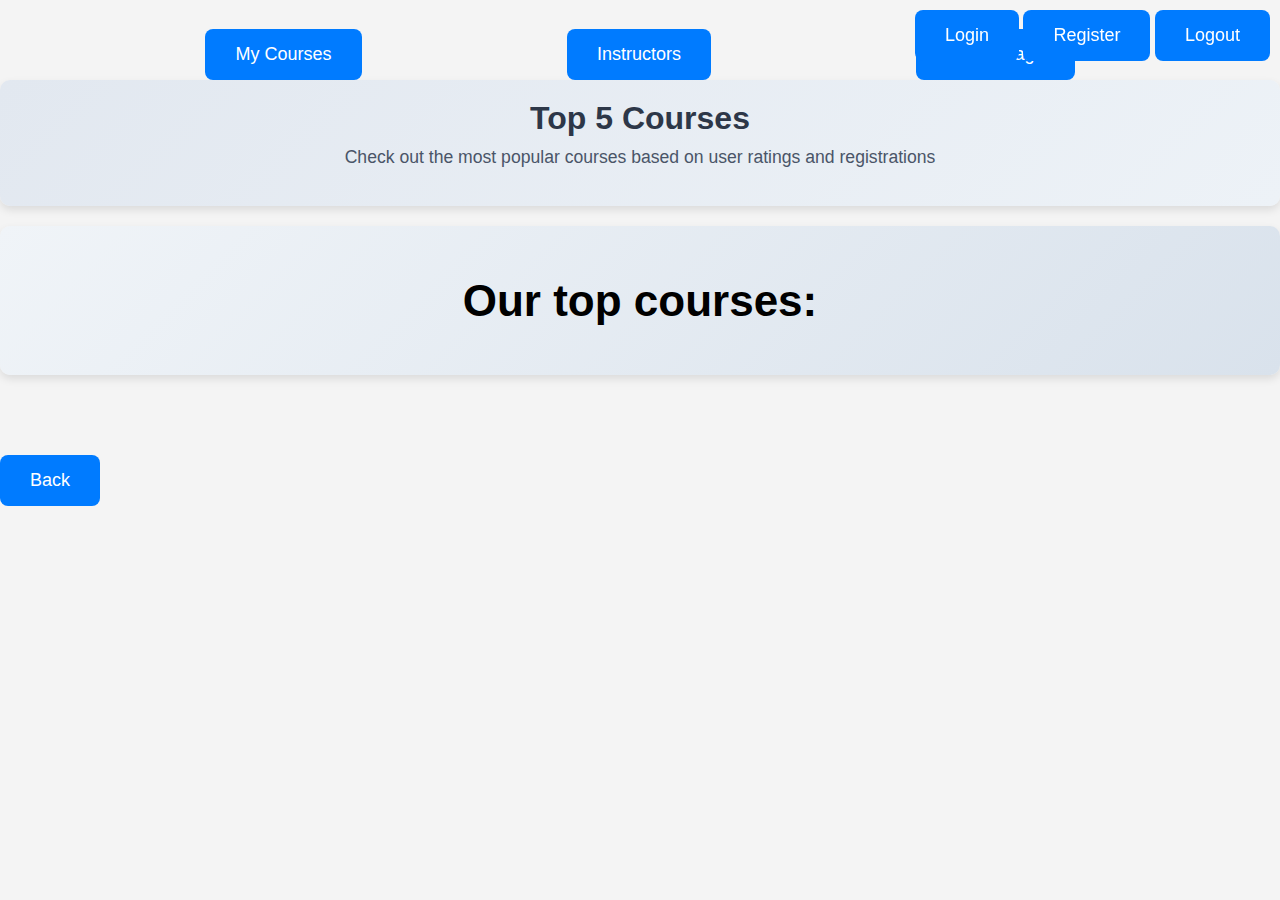
<file: ClientSideEx4/Pages/index.html>
﻿<!DOCTYPE html>
<html>
<head>
    <meta charset="utf-8" />
    <title>Udemy</title>
    <link href="../CSS/StyleSheet.css" rel="stylesheet" />
    <script src="https://code.jquery.com/jquery-3.7.1.min.js" integrity="sha256-/JqT3SQfawRcv/BIHPThkBvs0OEvtFFmqPF/lYI/Cxo=" crossorigin="anonymous"></script>
    <script src="../JS/ajaxcalls.js"></script>
    <script src="../JS/indexScript.js"></script>
</head>
<body>
    <h1 id="title"></h1>
    <div id="btn">
        <button class="btnStyle" id="myCourseBTN" onclick="location.href='MyCourses.html';">My Courses</button>
        <button class="btnStyle" id="myInsructorsBTN" onclick="location.href='instructorsPage.html';">Instructors</button>
        <button class="btnStyle" id="adminBTN" onclick="location.href='admin.html'" ;>Admin Page</button>
    </div>
    <div id="loginForms">
        <button class="btnStyle" id="loginBTN">Login</button>
        <button class="btnStyle" id="registerBTN">Register</button>
        <button class="btnStyle" id="logoutBTN">Logout</button>
    </div>
    <div id="topCoursesHeader">
        <h1>Top 5 Courses</h1>
        <p>Check out the most popular courses based on user ratings and registrations</p>
    </div>
    <div id="containerTop5Courses">
        <h1>Our top courses:</h1>

    </div>
    <div id="containerCourses">
    </div>
    <div id="containerInstructorCourses">
    </div>
    <div id="btnBack">
        <button class="btnStyle" id="backBTN">Back</button>
    </div>
</body>
</html>
</file>
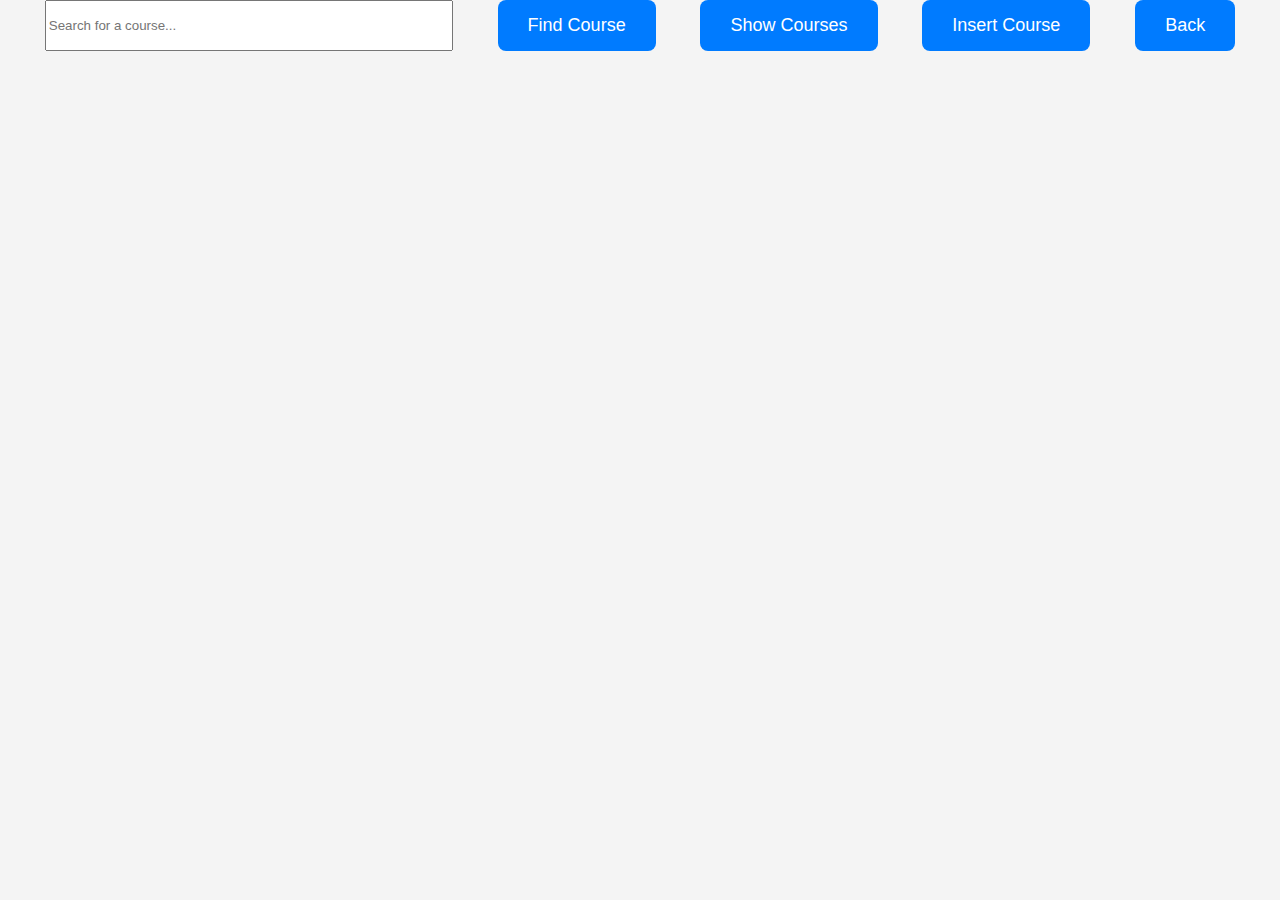
<file: ClientSideEx4/Pages/admin.html>
﻿<!DOCTYPE html>
<html>
<head>
    <meta charset="utf-8" />
    <title>Admin Page</title>
    <script src="https://code.jquery.com/jquery-3.7.1.min.js" integrity="sha256-/JqT3SQfawRcv/BIHPThkBvs0OEvtFFmqPF/lYI/Cxo=" crossorigin="anonymous"></script>
    <script src="../JS/ajaxcalls.js"></script>
    <script src="../JS/adminScript.js"></script>
    <link href="../CSS/StyleSheet.css" rel="stylesheet" />
</head>
<body>
    <div id="btn">
        <input list="courses" id="courseSearch" placeholder="Search for a course..." style="width:400px;">
        <datalist id="courses"></datalist>
        <button class="btnStyle" id="findCourseBTN">Find Course</button>
        <button class="btnStyle" id="showCoursesBTN" onclick="location.href='ShowCourses.html';">Show Courses</button>
        <button class="btnStyle" id="insertCourseBTN">Insert Course</button>
        <button class="btnStyle" onclick="location.href='index.html';">Back</button>

        <form id="editCourseForm" style="display:none; padding: 20px; border: 1px solid #ccc; border-radius: 5px; position: absolute; top: 50%; left: 75%; transform: translate(-50%, -50%);">

            <label for="courseTitle" style="display: block; margin-bottom: 10px;">Title:</label>
            <input type="text" id="courseTitleTB" required style="width: 100%; padding: 8px; margin-bottom: 15px; border: 1px solid #ccc; border-radius: 4px;">

            <label id="courseURL" style="display: block; margin-bottom: 10px;">Insert course URL:</label>
            <input type="text" id="courseURLTB" required style="width: 100%; padding: 8px; margin-bottom: 15px; border: 1px solid #ccc; border-radius: 4px;">

            <label id="labelInstructorID" style="display: none; margin-bottom: 10px;">Instructor ID:</label>
            <select id="instructorIDTB" style="display:none; width: 100%; padding: 8px; margin-bottom: 15px; border: 1px solid #ccc; border-radius: 4px;"></select>

            <label for="courseDuration" style="display: block; margin-bottom: 10px;">Duration (hours):</label>
            <input type="number" id="courseDuration" required step="0.01" min="0" style="width: 100%; padding: 8px; margin-bottom: 15px; border: 1px solid #ccc; border-radius: 4px;">


            <label for="courseFile" style="display: block; margin-bottom: 10px;">Upload File:</label>
            <input type="file" id="courseFile" name="courseFile" accept=".pdf, .doc, .docx, .xls, .xlsx" style="margin-bottom: 15px;">

            <button id="updateCourseBTN" type="submit" style="background-color: #4CAF50; color: white; padding: 10px 20px; border: none; border-radius: 4px; cursor: pointer;">Update Course</button>
        </form>

    </div>
    <div id="containerCourses">

    </div>

</body>
</html>
</file>
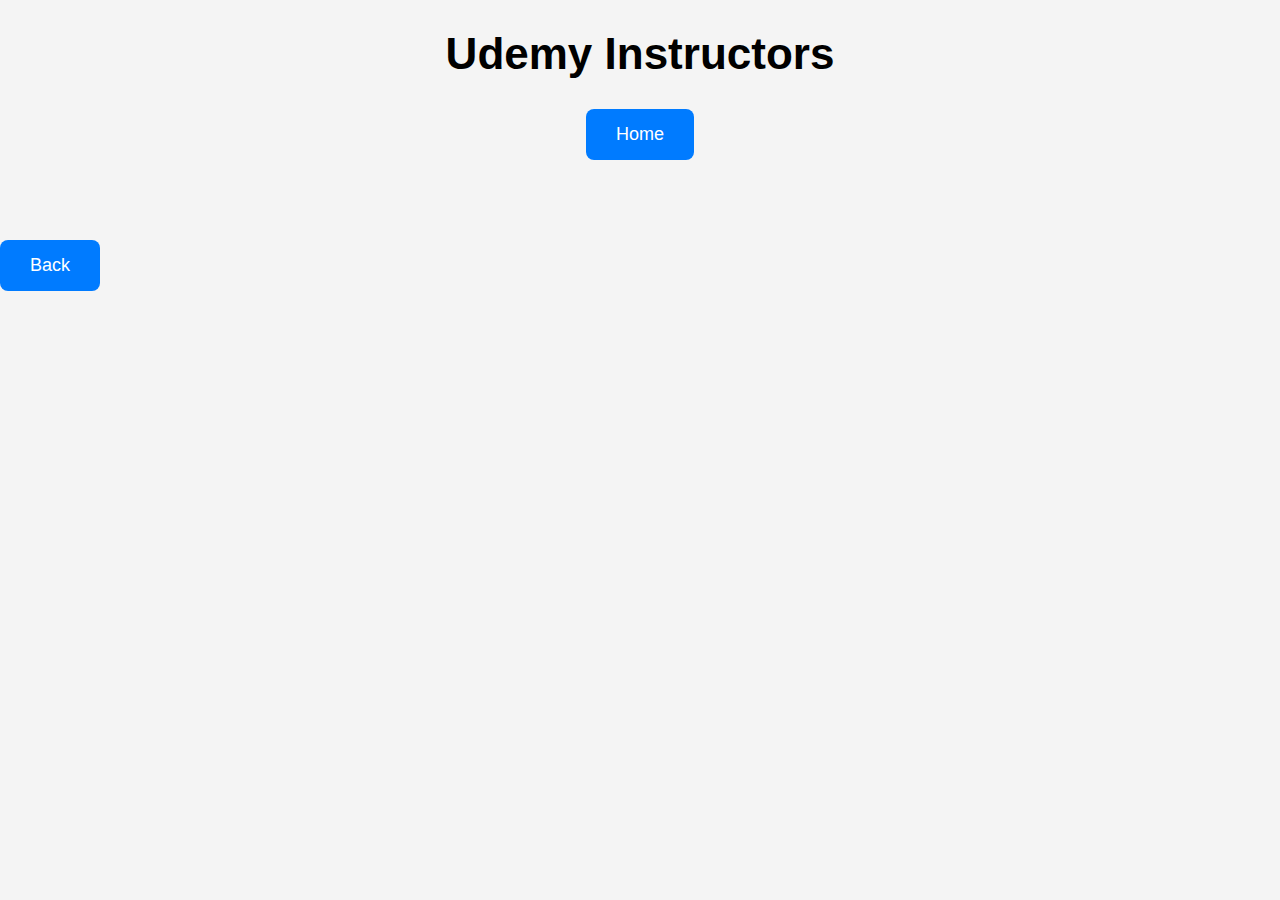
<file: ClientSideEx4/Pages/instructorsPage.html>
﻿<!DOCTYPE html>
<html>
<head>
    <meta charset="utf-8" />
    <title>Instructors</title>
    <link href="../CSS/StyleSheet.css" rel="stylesheet" />
    <script src="https://code.jquery.com/jquery-3.7.1.min.js" integrity="sha256-/JqT3SQfawRcv/BIHPThkBvs0OEvtFFmqPF/lYI/Cxo=" crossorigin="anonymous"></script>
    <script src="../JS/ajaxcalls.js"></script>
    <script src="../JS/instructorScript.js"></script>
</head>
<body>
    <h1>Udemy Instructors</h1>
    <div id="btn">
        <button class="btnStyle" id="indexBTN" onclick="location.href='index.html';">Home</button>
    </div>
        <div id="containerInstructors"></div>
        <div id="containerInstructorCourses"></div>
        <div id="btnBack">
            <button class="btnStyle" id="backBTN">Back</button>
        </div>
</body>
</html>
</file>
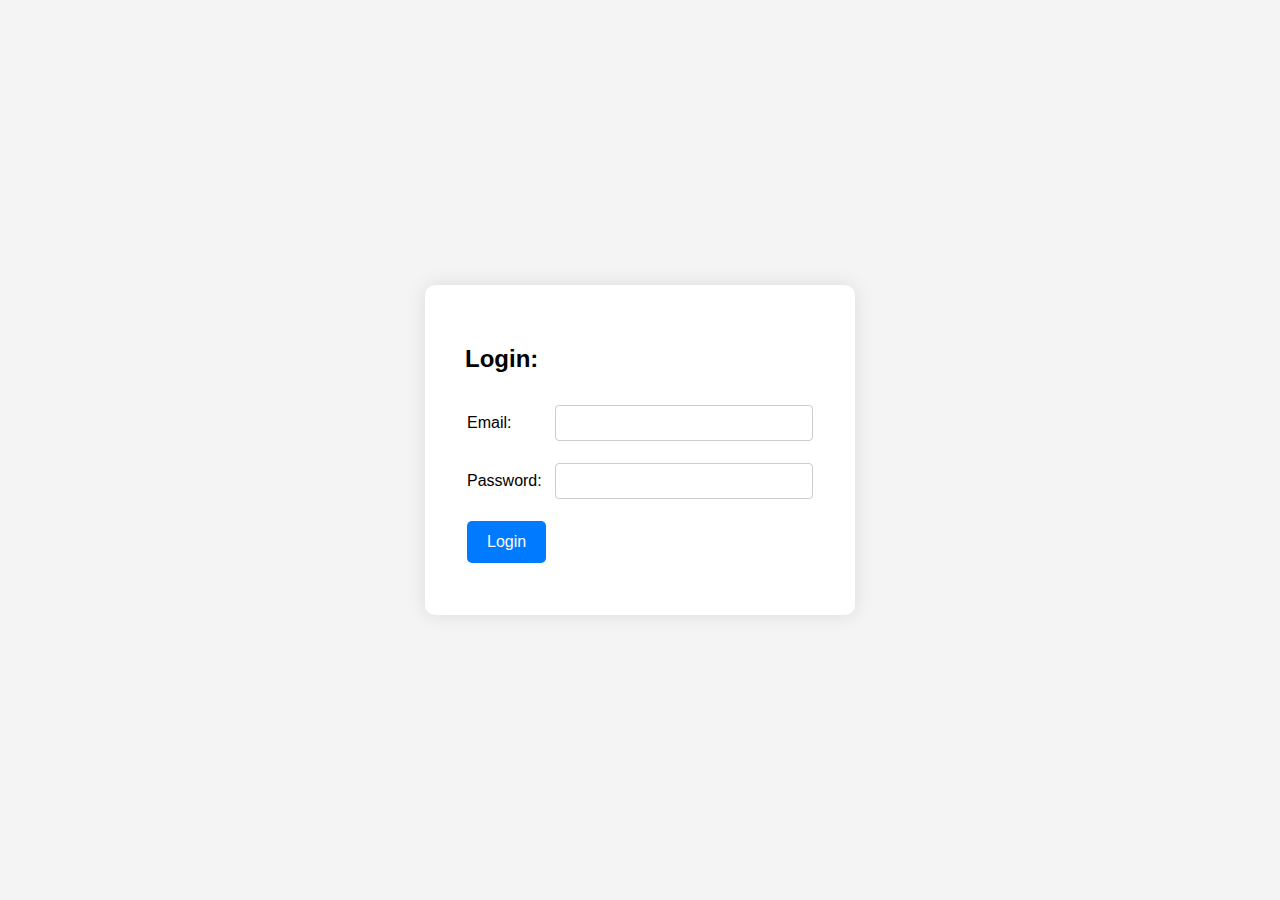
<file: ClientSideEx4/Pages/LoginForm.html>
﻿<!DOCTYPE html>
<html>
<head>
    <meta charset="utf-8" />
    <title>Login</title>
    <script src="https://code.jquery.com/jquery-3.7.1.min.js" integrity="sha256-/JqT3SQfawRcv/BIHPThkBvs0OEvtFFmqPF/lYI/Cxo=" crossorigin="anonymous"></script>
    <script src="../JS/FromScript.js"></script>
    <script src="../JS/ajaxcalls.js"></script>
    <link href="../CSS/StyleSheet2.css" rel="stylesheet" />
</head>
<body>
    <form id="loginForm">
        <table>
            <h2>Login:</h2>
            <tr>
                <td>Email:</td>
                <td><input type="email" id="emailTB" required pattern="^((?!\.)[\w\-_.]*[^.])(@\w+)(\.\w+(\.\w+)?[^.\W])$" /></td>
            </tr>
            <tr>
                <td>Password:</td>
                <td><input type="password" id="passwordTB" required pattern="^.{4,}$" /></td>
            </tr>
            <tr>
                <td colspan="2"><input type="submit" value="Login" id="submitBTN" /></td>
            </tr>

        </table>
    </form>

</body>
</html>
</file>
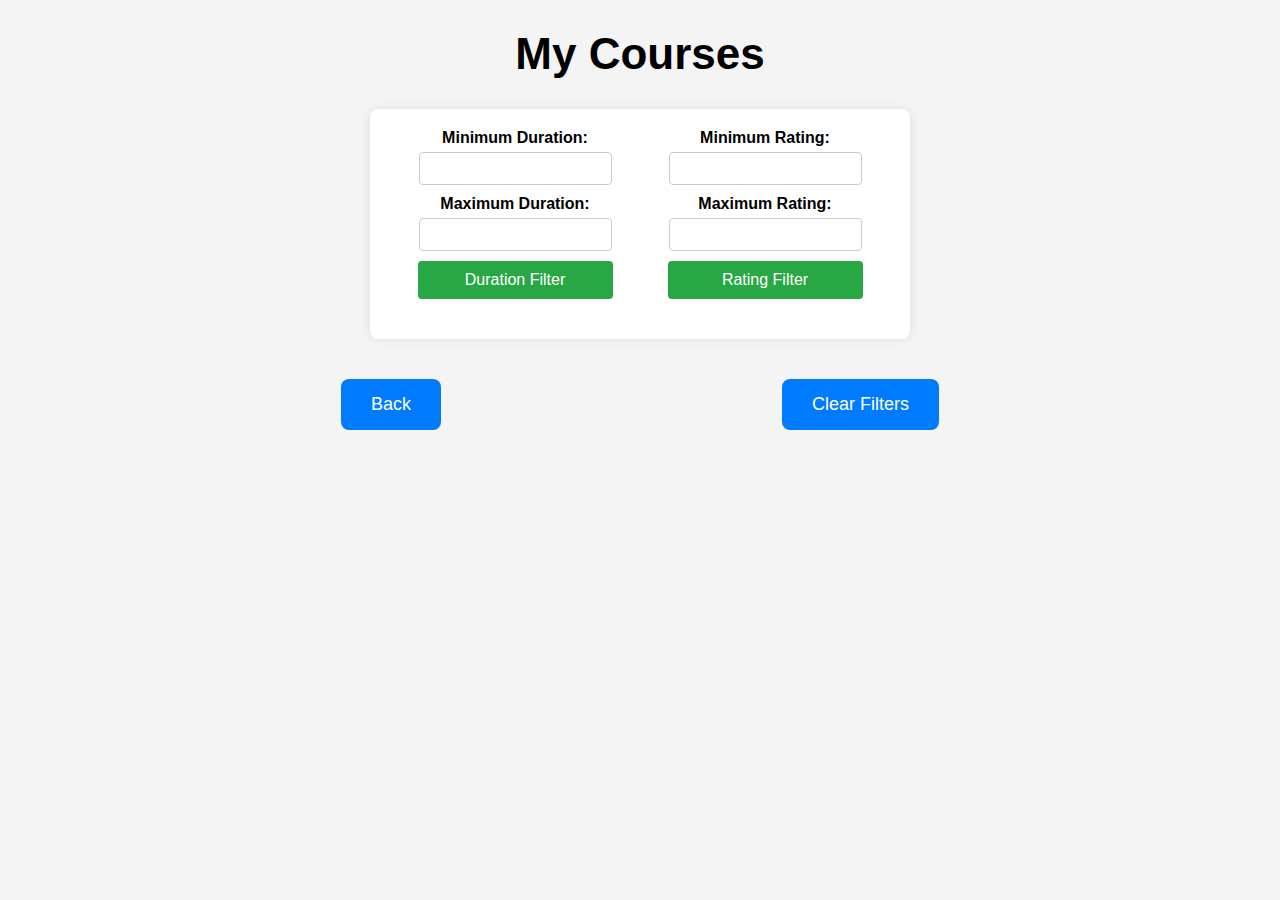
<file: ClientSideEx4/Pages/MyCourses.html>
﻿<!DOCTYPE html>
<html>
<head>
    <meta charset="utf-8" />
    <title>My Courses</title>
    <link href="../CSS/StyleSheet.css" rel="stylesheet" />
    <script src="https://code.jquery.com/jquery-3.7.1.min.js" integrity="sha256-/JqT3SQfawRcv/BIHPThkBvs0OEvtFFmqPF/lYI/Cxo=" crossorigin="anonymous"></script>
    <script src="../JS/ajaxcalls.js"></script>
    <script src="../JS/MyCoursesScript.js"></script>
</head>
<body>
    <h1>My Courses</h1>
    <div class="filter">
        <div id="GetByDurationRange" class="filter-section">
            <label for="minDuration">Minimum Duration:</label>
            <input type="text" id="minDuration" name="minDuration"><br>
            <label for="maxDuration">Maximum Duration:</label>
            <input type="text" id="maxDuration" name="maxDuration"><br>
            <button id="DurationRangeBTN">Duration Filter</button>
        </div>
        <div id="GetByRatingRange" class="filter-section">
            <label for="minRating">Minimum Rating:</label>
            <input type="text" id="minRating" name="minRating"><br>
            <label for="maxRating">Maximum Rating:</label>
            <input type="text" id="maxRating" name="maxRating"><br>
            <button id="RatingRangeBTN">Rating Filter</button>
        </div>
    </div>
    <div id="containerCourses">
</div>
    <div id="btn">
        <button class="btnStyle" onclick="location.href='index.html';">Back</button>
        <button class="btnStyle" id="clearFilters">Clear Filters</button>
    </div>
</body>
</html>
</file>
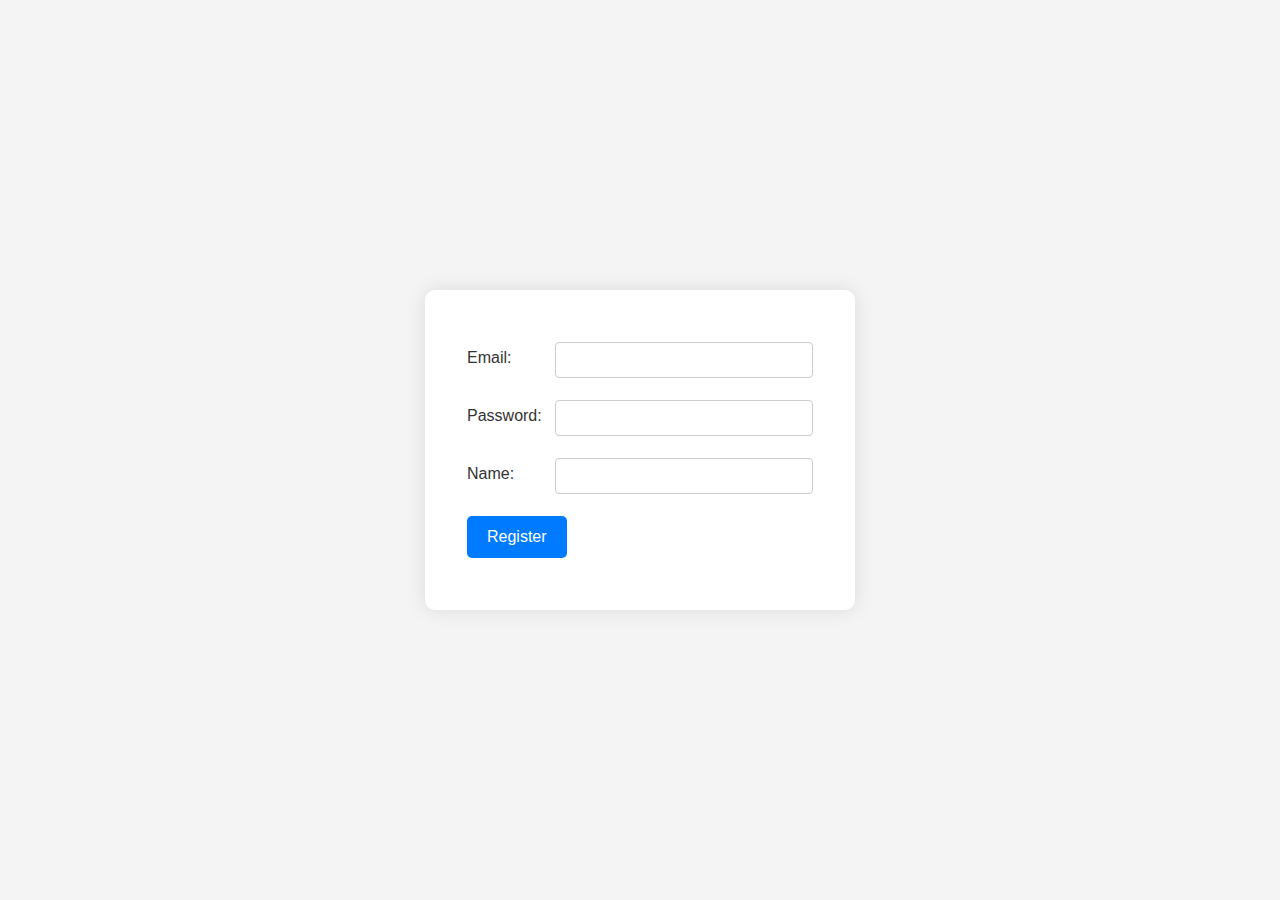
<file: ClientSideEx4/Pages/RegisterForm.html>
﻿<!DOCTYPE html>
<html>
<head>
    <meta charset="utf-8" />
    <title>Registration Form</title>
    <script src="https://code.jquery.com/jquery-3.7.1.min.js" integrity="sha256-/JqT3SQfawRcv/BIHPThkBvs0OEvtFFmqPF/lYI/Cxo=" crossorigin="anonymous"></script>
    <script src="../JS/ajaxcalls.js"></script>
    <script src="../JS/FromScript.js"></script>
    <link href="../CSS/StyleSheet2.css" rel="stylesheet" />
</head>
<body>
    <form id="registerForm">
        <table>
            <tr>
                <td><label for="emailTB">Email:</label></td>
                <td><input type="email" id="emailTB" required pattern="^((?!\.)[\w\-_.]*[^.])(@\w+)(\.\w+(\.\w+)?[^.\W])$" /></td>
            </tr>
            <tr>
                <td><label for="passwordTB">Password:</label></td>
                <td><input type="password" id="passwordTB" required pattern="^.{4,}$" /></td>
            </tr>
            <tr>
                <td><label for="nameTB">Name:</label></td>
                <td><input type="text" id="nameTB" required /></td>
            </tr>
            <tr>
                <td colspan="2"><input type="submit" value="Register" id="submitBTN" /></td>
            </tr>
        </table>
    </form>
</body>
</html>
</file>
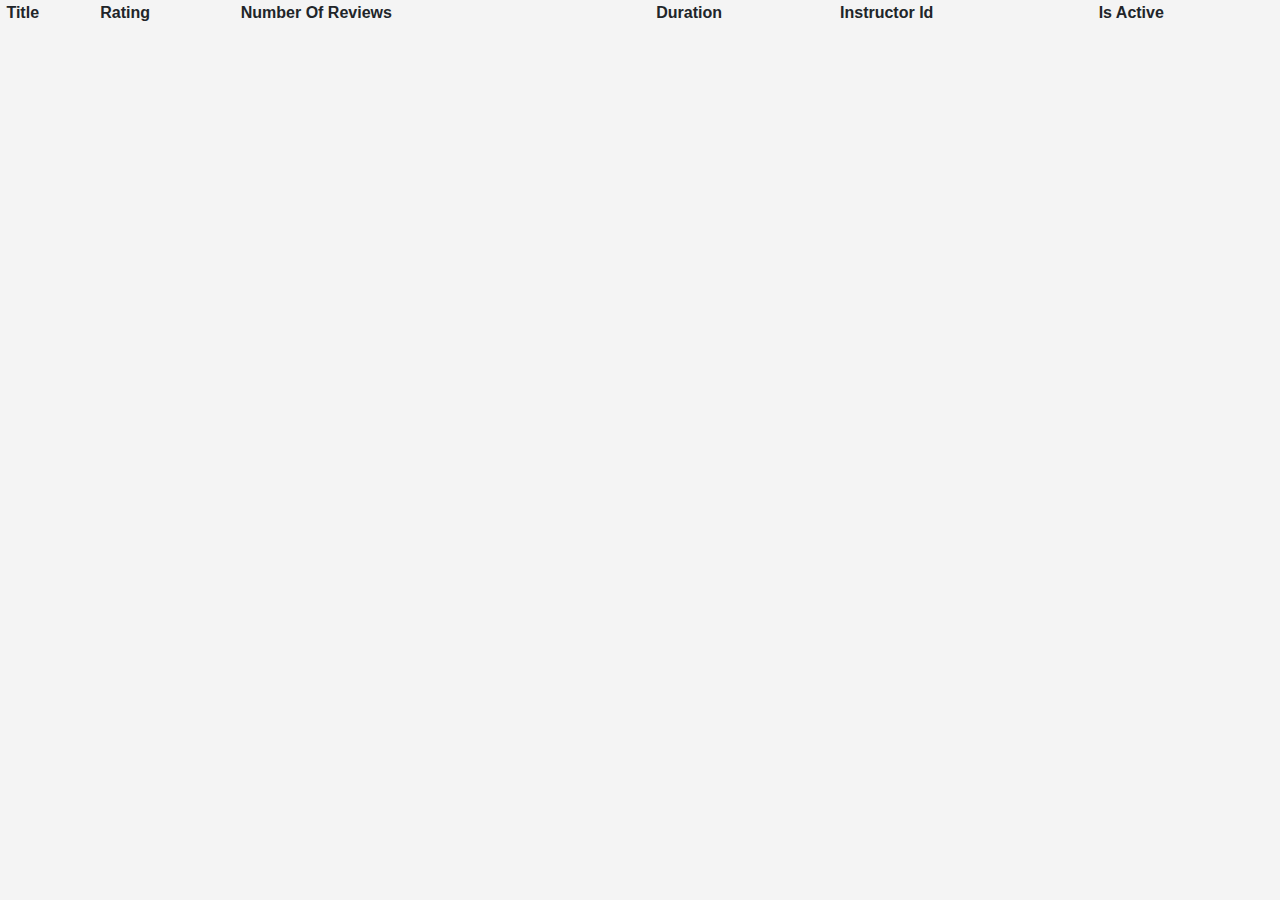
<file: ClientSideEx4/Pages/ShowCourses.html>
﻿<!DOCTYPE html>
<html>
<head>
    <meta charset="utf-8" />
    <title>Show Courses Page</title>
    <script src="https://code.jquery.com/jquery-3.7.1.min.js" integrity="sha256-/JqT3SQfawRcv/BIHPThkBvs0OEvtFFmqPF/lYI/Cxo=" crossorigin="anonymous"></script>
    <script src="../JS/ajaxcalls.js"></script>
    <script src="https://cdn.datatables.net/2.0.8/js/dataTables.js"></script>
    <link rel="stylesheet" type="text/css" href="https://cdn.datatables.net/2.0.8/css/dataTables.dataTables.css">
    <script src="../JS/showCoursesScript.js"></script>
    <link rel="stylesheet" href="https://stackpath.bootstrapcdn.com/bootstrap/4.5.2/css/bootstrap.min.css">
    <style>
        .edit-form {
            background-color: #f5f5f5; /* Light gray background */
            padding: 30px; /* Increased padding for more spacing */
            border: 1px solid #ddd; /* Light gray border */
            border-radius: 10px; /* Rounded corners */
            width: 500px; /* Increased width */
            margin: 30px auto; /* Centered horizontally with margin */
        }

        .form-group {
            margin-bottom: 20px; /* Increased spacing between form elements */
        }

        .form-check-label {
            margin-left: 10px; /* Adjusted checkbox label alignment */
        }

        .btn-save {
            background-color: #007bff; /* Blue button */
            color: #fff; /* White text */
            border: none; /* No border */
            padding: 10px 20px; /* Increased padding inside button */
            cursor: pointer; /* Pointer cursor on hover */
        }

            .btn-save:hover {
                background-color: #0056b3; /* Darker blue on hover */
            }
    </style>
    <link href="../CSS/StyleSheet.css" rel="stylesheet" />
</head>
<body>
    <div id="DTcontainer">
        <form id="pForm">
            <table id="coursesTable" class="display" style="width:100%">
                <thead>
                    <tr>
                        <th></th>
                        <th>Title</th>
                        <th>Rating</th>
                        <th>Number Of Reviews</th>
                        <th>Duration</th>
                        <th>Instructor Id</th>
                        <th>Is Active</th>
                    </tr>
                </thead>
            </table>
        </form>
        <div id="editDiv" style="display:none;" class="edit-form">
            <form id="editForm">
                <div class="form-group">
                    <label for="courseTitle">Title:</label>
                    <input type="text" class="form-control" id="courseTitle" name="Title" disabled style="width: 100%;">
                </div>
                <div class="form-group form-check">
                    <input type="checkbox" class="form-check-input" id="courseIsActive" name="IsActive" disabled>
                    <label class="form-check-label" for="courseIsActive">Is Active</label>
                </div>
                <input type="hidden" id="courseId" name="Id">
                <button type="button" class="btn btn-save" id="saveBtn">Edit Course</button>
            </form>
        </div>

    </div>
</body>
</html>
</file>
<file: ClientSideEx4/CSS/StyleSheet.css>
﻿body {
    font-family: Arial, sans-serif;
    margin: 0;
    padding: 0;
    background-color: #f4f4f4;
}

#containerCourses, #containerInstructorCourses, #containerInstructors {
    display: flex;
    flex-wrap: wrap;
    justify-content: center;
    padding: 20px;
}

#courseDiv {
    background-color: #fff;
    border-radius: 8px;
    box-shadow: 0 2px 5px rgba(0, 0, 0, 0.1);
    margin: 15px;
    padding: 20px;
    width: 300px;
    box-sizing: border-box;
    text-align: center;
    transition: transform 0.2s;
}

    #courseDiv img {
        border-radius: 8px;
        max-width: 100%;
        height: auto;
    }

    #courseDiv h2 {
        font-size: 1.5em;
        margin: 10px 0;
    }

    #courseDiv p {
        color: #555;
    }

    #courseDiv a {
        display: inline-block;
        margin-top: 15px;
        padding: 10px 15px;
        background-color: #007bff;
        color: #fff;
        text-decoration: none;
        border-radius: 5px;
        transition: background-color 0.3s;
    }

        #courseDiv a:hover {
            background-color: #0056b3;
        }

    #courseDiv button {
        margin-top: 10px;
        padding: 10px 15px;
        background-color: #28a745;
        color: #fff;
        border: none;
        border-radius: 5px;
        cursor: pointer;
        transition: background-color 0.3s;
    }

        #courseDiv button:hover {
            background-color: #218838;
        }

    #courseDiv:hover {
        transform: translateY(-5px);
    }

#btn {
    display: flex;
    justify-content: space-evenly;
}

.btnStyle {
    padding: 15px 30px;
    background-color: #007bff;
    border: none;
    border-radius: 8px;
    font-size: 18px;
    color: white;
    cursor: pointer;
    text-decoration: none;
    transition: background-color 0.3s ease;
}

    .btnStyle:hover {
        background-color: #0056b3;
    }

    .btnStyle a {
        color: white;
        text-decoration: none;
    }

h1 {
    text-align: center;
    font-size: 44px;
}

.filter {
    display: flex;
    justify-content: space-around;
    text-align: center;
    max-width: 500px;
    margin: 0 auto;
    background: #fff;
    padding: 20px;
    border-radius: 8px;
    box-shadow: 0 0 10px rgba(0, 0, 0, 0.1);
}

    .filter h1 {
        margin-bottom: 20px;
        font-size: 24px;
        color: #333;
    }

.filter-section {
    margin-bottom: 20px;
}

    .filter-section label {
        display: block;
        margin-bottom: 5px;
        font-weight: bold;
    }

    .filter-section input[type="text"] {
        width: calc(100% - 20px);
        padding: 8px;
        margin-bottom: 10px;
        border: 1px solid #ccc;
        border-radius: 4px;
    }

    .filter-section button {
        width: 100%;
        padding: 10px;
        background-color: #28a745;
        border: none;
        border-radius: 4px;
        color: #fff;
        font-size: 16px;
        cursor: pointer;
    }

        .filter-section button:hover {
            background-color: #218838;
        }

#loginForms {
    position: fixed;
    top: 0;
    right: 0;
    padding: 10px;
    z-index: 999;
}

#editCourseForm {
    display: none;
    padding: 20px;
    border: 1px solid #ccc;
    border-radius: 10px;
    position: absolute;
    top: 50%;
    left: 50%;
    transform: translate(-50%, -50%);
    background-color: #f9f9f9;
    box-shadow: 0 4px 8px rgba(0, 0, 0, 0.1);
    width: 400px;
}

    #editCourseForm label {
        display: block;
        margin-bottom: 8px;
        font-weight: bold;
        color: #333;
    }

    #editCourseForm input[type="text"],
    #editCourseForm input[type="number"],
    #editCourseForm input[type="file"] {
        width: 100%;
        padding: 10px;
        margin-bottom: 15px;
        border: 1px solid #ccc;
        border-radius: 4px;
        box-sizing: border-box;
        font-size: 14px;
        transition: border-color 0.3s;
    }

        #editCourseForm input[type="text"]:focus,
        #editCourseForm input[type="number"]:focus,
        #editCourseForm input[type="file"]:focus {
            border-color: #4CAF50;
            outline: none;
        }

#updateCourseBTN {
    background-color: #4CAF50;
    color: white;
    padding: 10px 20px;
    border: none;
    border-radius: 4px;
    cursor: pointer;
    font-size: 16px;
    transition: background-color 0.3s;
}

    #updateCourseBTN:hover {
        background-color: #45a049;
    }
#containerTop5Courses {
    display: flex;
    justify-content: center;
    gap: 20px;
    padding: 20px;
    background: linear-gradient(135deg, #f0f4f8, #d9e2ec);
    border-radius: 10px;
    overflow-x: auto;
    box-shadow: 0 4px 8px rgba(0, 0, 0, 0.1);
    padding-top: 50px;
    padding-bottom: 50px;
}

    #containerTop5Courses .courseDiv {
        flex: 0 0 220px;
        background-color: #ffffff;
        border-radius: 10px;
        box-shadow: 0 2px 4px rgba(0, 0, 0, 0.1);
        padding: 20px;
        transition: transform 0.2s;
        display: flex;
        flex-direction: column;
        align-items: center;
        position: relative;
    }

        #containerTop5Courses .courseDiv:hover {
            transform: translateY(-5px);
        }

    #containerTop5Courses h2 {
        font-size: 1.2em;
        margin: 0 0 10px;
        color: #333;
        text-align: center;
    }

    #containerTop5Courses p {
        font-size: 1em;
        margin: 5px 0;
        color: #666;
        text-align: center;
    }
#topCoursesHeader {
    text-align: center;
    padding: 20px;
    background-color: #ffffff;
    border-radius: 10px;
    box-shadow: 0 4px 8px rgba(0, 0, 0, 0.1);
    margin-bottom: 20px;
    background: linear-gradient(135deg, #e2e8f0, #edf2f7);
}

    #topCoursesHeader h1 {
        font-size: 2em;
        color: #2d3748;
        margin: 0;
    }

    #topCoursesHeader p {
        font-size: 1.1em;
        color: #4a5568;
        margin-top: 10px;
    }

#containerTop5Courses {
    display: flex;
    justify-content: center;
    gap: 20px;
    padding: 20px;
    background: linear-gradient(135deg, #f0f4f8, #d9e2ec);
    border-radius: 10px;
    overflow-x: auto;
    box-shadow: 0 4px 8px rgba(0, 0, 0, 0.1);
}

    #containerTop5Courses .courseDiv {
        flex: 0 0 220px;
        background-color: #ffffff;
        border-radius: 10px;
        box-shadow: 0 2px 4px rgba(0, 0, 0, 0.1);
        padding: 20px;
        transition: transform 0.2s;
        display: flex;
        flex-direction: column;
        align-items: center;
        position: relative;
    }

        #containerTop5Courses .courseDiv:hover {
            transform: translateY(-5px);
        }

    #containerTop5Courses h2 {
        font-size: 1.2em;
        margin: 0 0 10px;
        color: #333;
        text-align: center;
    }

    #containerTop5Courses p {
        font-size: 1em;
        margin: 5px 0;
        color: #666;
        text-align: center;
    }
</file>
<file: ClientSideEx4/CSS/StyleSheet2.css>
﻿body {
    font-family: Arial, sans-serif;
    background-color: #f4f4f4;
    margin: 0;
    padding: 0;
    display: flex;
    justify-content: center;
    align-items: center;
    height: 100vh;
}

form {
    background-color: #fff;
    padding: 40px;
    border-radius: 10px;
    box-shadow: 0 0 20px rgba(0, 0, 0, 0.1);
    width: 350px;
    max-width: 100%;
}

table {
    width: 100%;
}

    table tr {
        margin-bottom: 20px;
    }

    table td {
        padding: 10px 0;
    }

label {
    display: block;
    margin-bottom: 5px;
    color: #333;
}

input[type="text"],
input[type="email"],
input[type="number"],
input[type="password"] {
    width: calc(100% - 20px);
    padding: 12px;
    border: 1px solid #ccc;
    border-radius: 5px;
    font-size: 16px;
    transition: border-color 0.3s;
}

    input[type="text"]:focus,
    input[type="email"]:focus,
    input[type="number"]:focus,
    input[type="password"]:focus {
        border-color: #007bff;
    }

input[type="submit"] {
    background-color: #007bff;
    color: #fff;
    padding: 12px 20px;
    border: none;
    border-radius: 5px;
    font-size: 16px;
    cursor: pointer;
    transition: background-color 0.3s;
}

    input[type="submit"]:hover {
        background-color: #0056b3;
    }

input[type="text"],
input[type="password"],
input[type="email"] {
    width: 100%;
    padding: 8px;
    box-sizing: border-box;
    border: 1px solid #ccc;
    border-radius: 4px;
    transition: border-color 0.3s;
}
</file>
